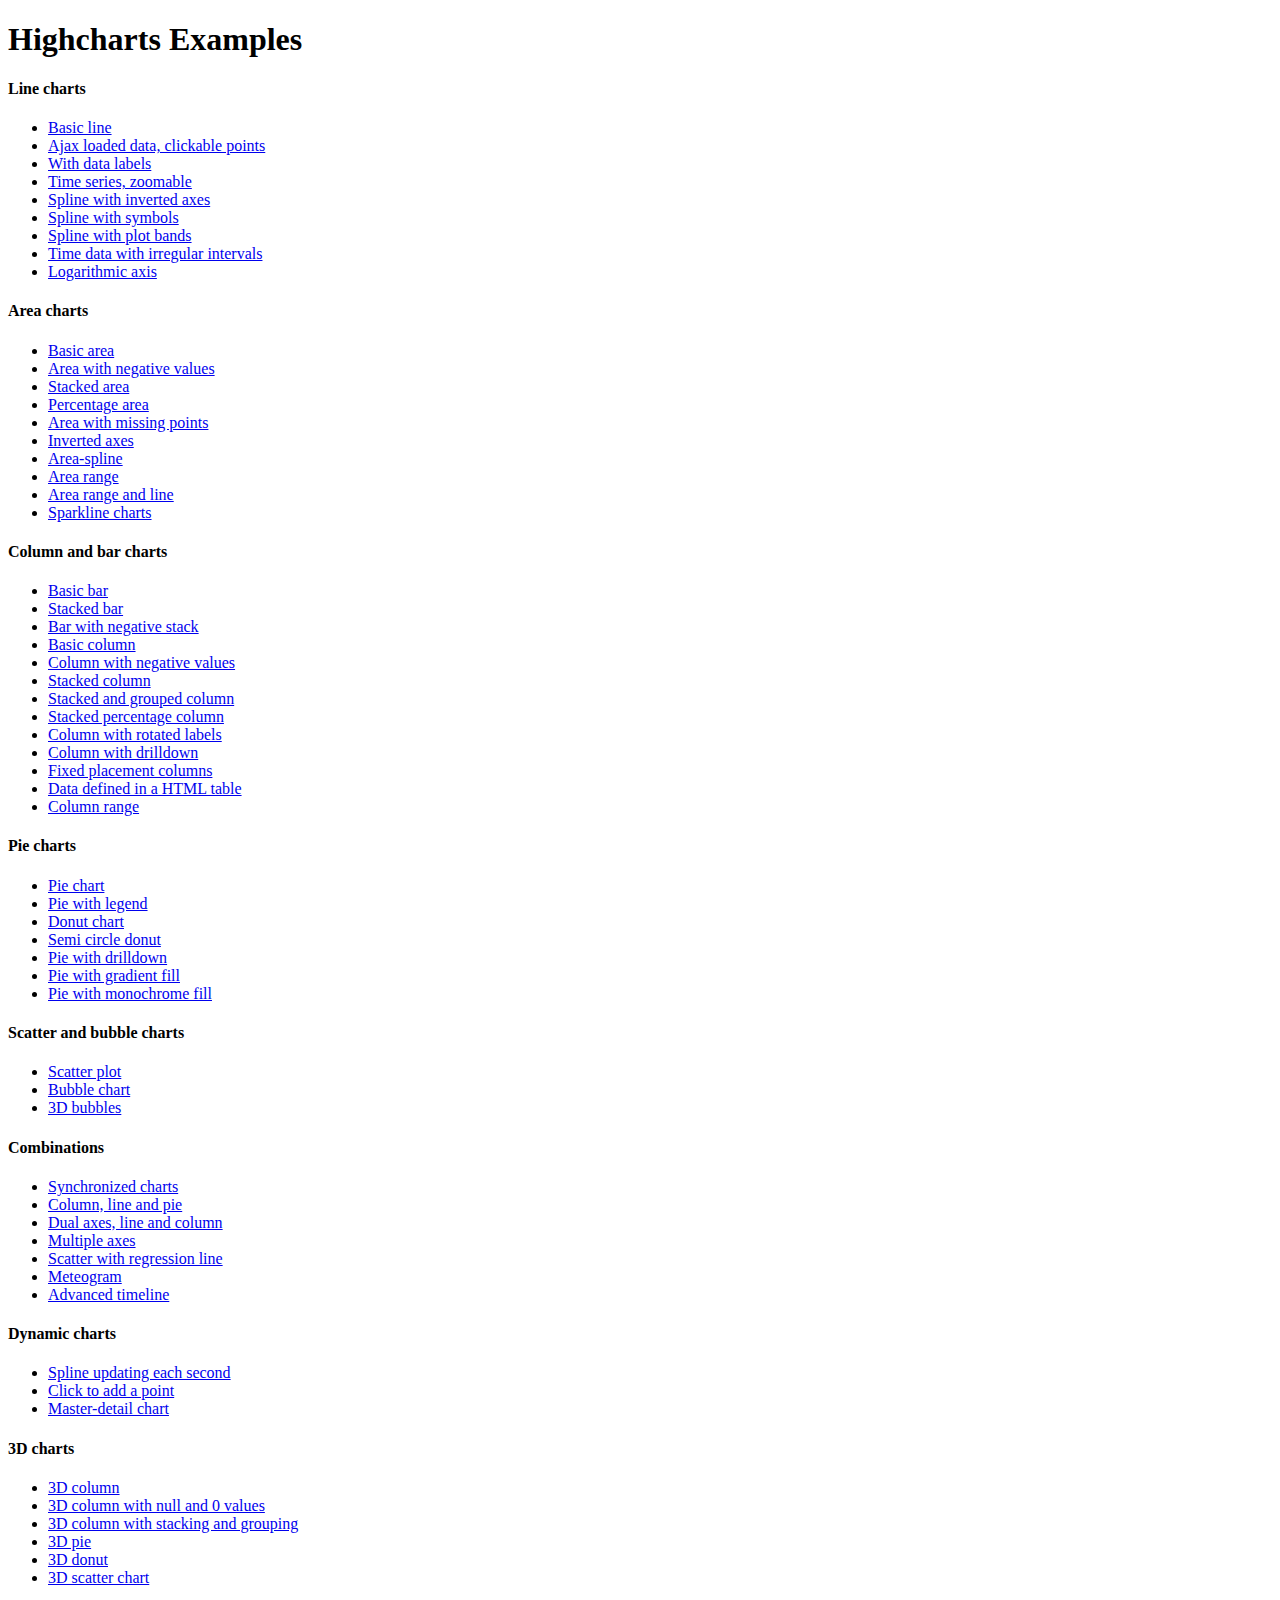
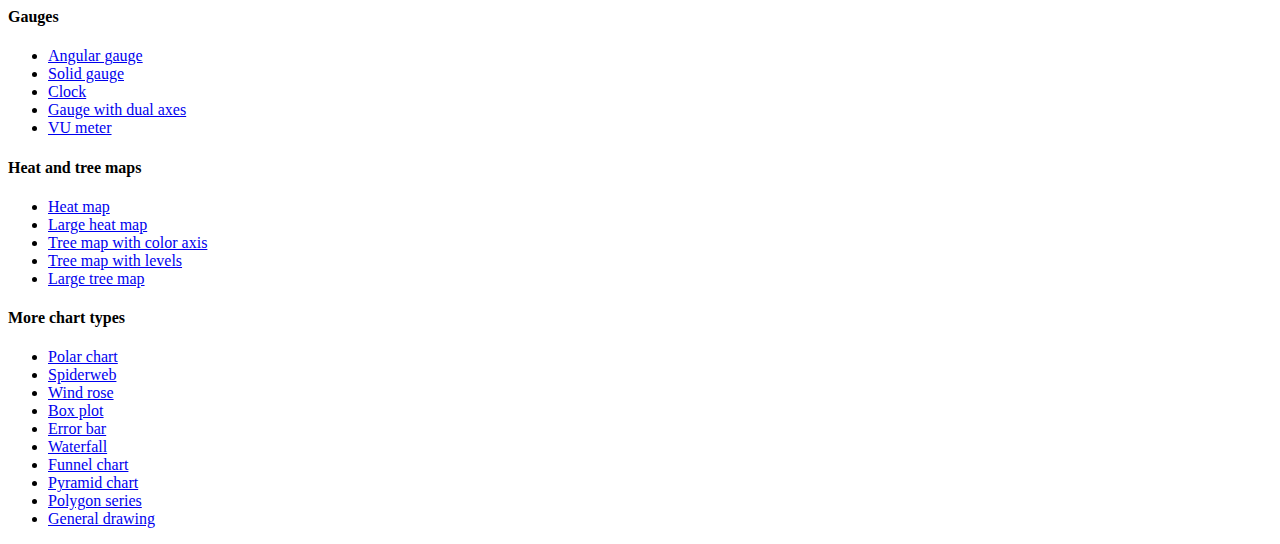
<file: libs/Highcharts/index.htm>
<!DOCTYPE HTML PUBLIC "-//W3C//DTD HTML 4.01//EN" "http://www.w3.org/TR/html4/strict.dtd">
<html>
	<head>
		<meta http-equiv="Content-Type" content="text/html; charset=utf-8" />
		<title>Highcharts Examples</title>
	</head>
	<body>
		<h1>Highcharts Examples</h1>
		<h4>Line charts</h4>
		<ul>
			<li><a href="examples/line-basic/index.htm">Basic line</a></li>
			<li><a href="examples/line-ajax/index.htm">Ajax loaded data, clickable points</a></li>
			<li><a href="examples/line-labels/index.htm">With data labels</a></li>
			<li><a href="examples/line-time-series/index.htm">Time series, zoomable</a></li>
			<li><a href="examples/spline-inverted/index.htm">Spline with inverted axes</a></li>
			<li><a href="examples/spline-symbols/index.htm">Spline with symbols</a></li>
			<li><a href="examples/spline-plot-bands/index.htm">Spline with plot bands</a></li>
			<li><a href="examples/spline-irregular-time/index.htm">Time data with irregular intervals</a></li>
			<li><a href="examples/line-log-axis/index.htm">Logarithmic axis</a></li>
		</ul>
		<h4>Area charts</h4>
		<ul>
			<li><a href="examples/area-basic/index.htm">Basic area</a></li>
			<li><a href="examples/area-negative/index.htm">Area with negative values</a></li>
			<li><a href="examples/area-stacked/index.htm">Stacked area</a></li>
			<li><a href="examples/area-stacked-percent/index.htm">Percentage area</a></li>
			<li><a href="examples/area-missing/index.htm">Area with missing points</a></li>
			<li><a href="examples/area-inverted/index.htm">Inverted axes</a></li>
			<li><a href="examples/areaspline/index.htm">Area-spline</a></li>
			<li><a href="examples/arearange/index.htm">Area range</a></li>
			<li><a href="examples/arearange-line/index.htm">Area range and line</a></li>
			<li><a href="examples/sparkline/index.htm">Sparkline charts</a></li>
		</ul>
		<h4>Column and bar charts</h4>
		<ul>
			<li><a href="examples/bar-basic/index.htm">Basic bar</a></li>
			<li><a href="examples/bar-stacked/index.htm">Stacked bar</a></li>
			<li><a href="examples/bar-negative-stack/index.htm">Bar with negative stack</a></li>
			<li><a href="examples/column-basic/index.htm">Basic column</a></li>
			<li><a href="examples/column-negative/index.htm">Column with negative values</a></li>
			<li><a href="examples/column-stacked/index.htm">Stacked column</a></li>
			<li><a href="examples/column-stacked-and-grouped/index.htm">Stacked and grouped column</a></li>
			<li><a href="examples/column-stacked-percent/index.htm">Stacked percentage column</a></li>
			<li><a href="examples/column-rotated-labels/index.htm">Column with rotated labels</a></li>
			<li><a href="examples/column-drilldown/index.htm">Column with drilldown</a></li>
			<li><a href="examples/column-placement/index.htm">Fixed placement columns</a></li>
			<li><a href="examples/column-parsed/index.htm">Data defined in a HTML table</a></li>
			<li><a href="examples/columnrange/index.htm">Column range</a></li>
		</ul>
		<h4>Pie charts</h4>
		<ul>
			<li><a href="examples/pie-basic/index.htm">Pie chart</a></li>
			<li><a href="examples/pie-legend/index.htm">Pie with legend</a></li>
			<li><a href="examples/pie-donut/index.htm">Donut chart</a></li>
			<li><a href="examples/pie-semi-circle/index.htm">Semi circle donut</a></li>
			<li><a href="examples/pie-drilldown/index.htm">Pie with drilldown</a></li>
			<li><a href="examples/pie-gradient/index.htm">Pie with gradient fill</a></li>
			<li><a href="examples/pie-monochrome/index.htm">Pie with monochrome fill</a></li>
		</ul>
		<h4>Scatter and bubble charts</h4>
		<ul>
			<li><a href="examples/scatter/index.htm">Scatter plot</a></li>
			<li><a href="examples/bubble/index.htm">Bubble chart</a></li>
			<li><a href="examples/bubble-3d/index.htm">3D bubbles</a></li>
		</ul>
		<h4>Combinations</h4>
		<ul>
			<li><a href="examples/synchronized-charts/index.htm">Synchronized charts</a></li>
			<li><a href="examples/combo/index.htm">Column, line and pie</a></li>
			<li><a href="examples/combo-dual-axes/index.htm">Dual axes, line and column</a></li>
			<li><a href="examples/combo-multi-axes/index.htm">Multiple axes</a></li>
			<li><a href="examples/combo-regression/index.htm">Scatter with regression line</a></li>
			<li><a href="examples/combo-meteogram/index.htm">Meteogram</a></li>
			<li><a href="examples/combo-timeline/index.htm">Advanced timeline</a></li>
		</ul>
		<h4>Dynamic charts</h4>
		<ul>
			<li><a href="examples/dynamic-update/index.htm">Spline updating each second</a></li>
			<li><a href="examples/dynamic-click-to-add/index.htm">Click to add a point</a></li>
			<li><a href="examples/dynamic-master-detail/index.htm">Master-detail chart</a></li>
		</ul>
		<h4>3D charts</h4>
		<ul>
			<li><a href="examples/3d-column-interactive/index.htm">3D column</a></li>
			<li><a href="examples/3d-column-null-values/index.htm">3D column with null and 0 values</a></li>
			<li><a href="examples/3d-column-stacking-grouping/index.htm">3D column with stacking and grouping</a></li>
			<li><a href="examples/3d-pie/index.htm">3D pie</a></li>
			<li><a href="examples/3d-pie-donut/index.htm">3D donut</a></li>
			<li><a href="examples/3d-scatter-draggable/index.htm">3D scatter chart</a></li>
		</ul>
		<h4>Gauges</h4>
		<ul>
			<li><a href="examples/gauge-speedometer/index.htm">Angular gauge</a></li>
			<li><a href="examples/gauge-solid/index.htm">Solid gauge</a></li>
			<li><a href="examples/gauge-clock/index.htm">Clock</a></li>
			<li><a href="examples/gauge-dual/index.htm">Gauge with dual axes</a></li>
			<li><a href="examples/gauge-vu-meter/index.htm">VU meter</a></li>
		</ul>
		<h4>Heat and tree maps</h4>
		<ul>
			<li><a href="examples/heatmap/index.htm">Heat map</a></li>
			<li><a href="examples/heatmap-canvas/index.htm">Large heat map</a></li>
			<li><a href="examples/treemap-coloraxis/index.htm">Tree map with color axis</a></li>
			<li><a href="examples/treemap-with-levels/index.htm">Tree map with levels</a></li>
			<li><a href="examples/treemap-large-dataset/index.htm">Large tree map</a></li>
		</ul>
		<h4>More chart types</h4>
		<ul>
			<li><a href="examples/polar/index.htm">Polar chart</a></li>
			<li><a href="examples/polar-spider/index.htm">Spiderweb</a></li>
			<li><a href="examples/polar-wind-rose/index.htm">Wind rose</a></li>
			<li><a href="examples/box-plot/index.htm">Box plot</a></li>
			<li><a href="examples/error-bar/index.htm">Error bar</a></li>
			<li><a href="examples/waterfall/index.htm">Waterfall</a></li>
			<li><a href="examples/funnel/index.htm">Funnel chart</a></li>
			<li><a href="examples/pyramid/index.htm">Pyramid chart</a></li>
			<li><a href="examples/polygon/index.htm">Polygon series</a></li>
			<li><a href="examples/renderer/index.htm">General drawing</a></li>
		</ul>
	</body>
</html>
</file>
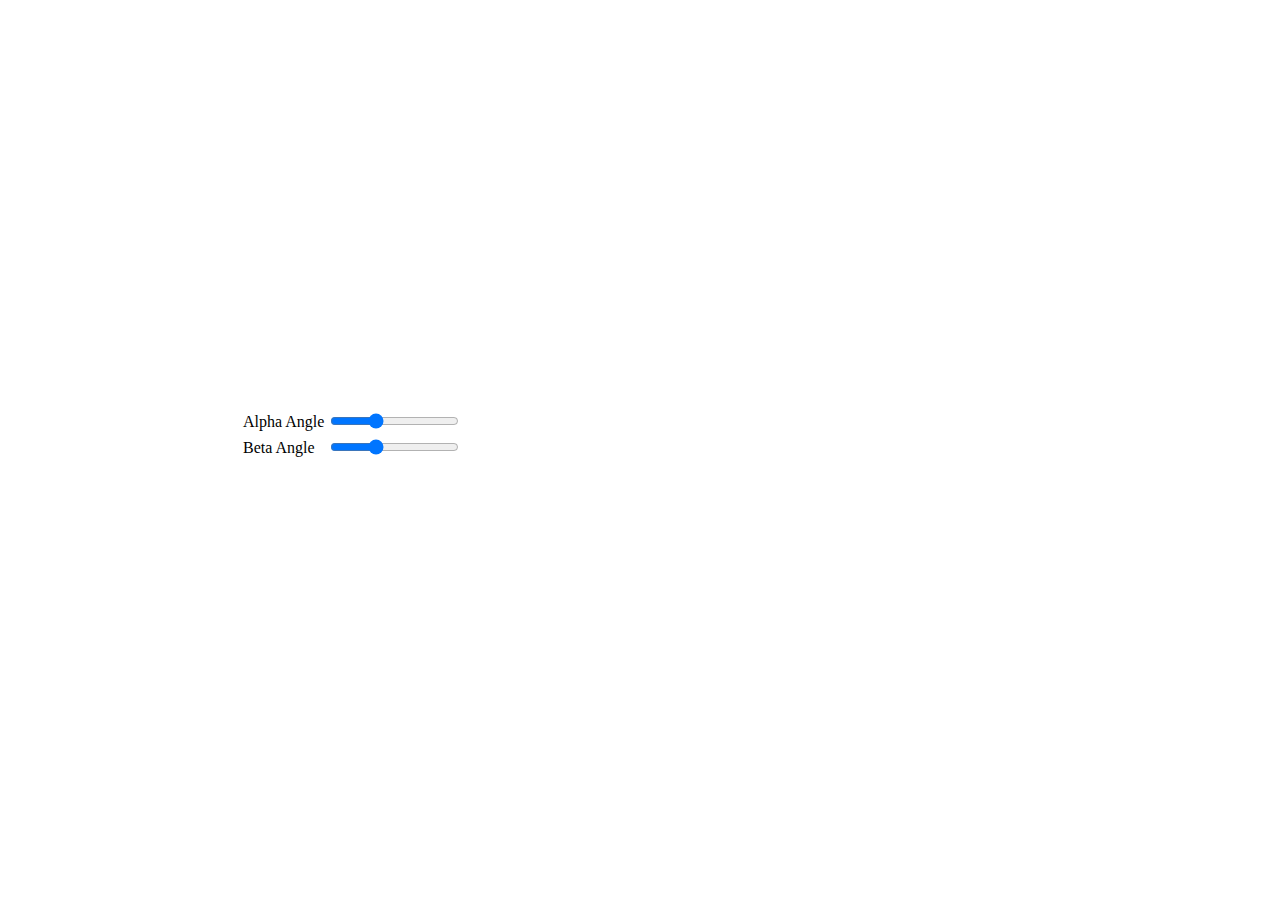
<file: libs/Highcharts/examples/3d-column-interactive/index.htm>
<!DOCTYPE HTML>
<html>
	<head>
		<meta http-equiv="Content-Type" content="text/html; charset=utf-8">
		<title>Highcharts Example</title>

		<script type="text/javascript" src="https://ajax.googleapis.com/ajax/libs/jquery/1.8.2/jquery.min.js"></script>
		<style type="text/css">
#container, #sliders {
    min-width: 310px; 
    max-width: 800px;
    margin: 0 auto;
}
#container {
    height: 400px; 
}
		</style>
		<script type="text/javascript">
$(function () {
    // Set up the chart
    var chart = new Highcharts.Chart({
        chart: {
            renderTo: 'container',
            type: 'column',
            margin: 75,
            options3d: {
                enabled: true,
                alpha: 15,
                beta: 15,
                depth: 50,
                viewDistance: 25
            }
        },
        title: {
            text: 'Chart rotation demo'
        },
        subtitle: {
            text: 'Test options by dragging the sliders below'
        },
        plotOptions: {
            column: {
                depth: 25
            }
        },
        series: [{
            data: [29.9, 71.5, 106.4, 129.2, 144.0, 176.0, 135.6, 148.5, 216.4, 194.1, 95.6, 54.4]
        }]
    });

    function showValues() {
        $('#R0-value').html(chart.options.chart.options3d.alpha);
        $('#R1-value').html(chart.options.chart.options3d.beta);
    }

    // Activate the sliders
    $('#R0').on('change', function () {
        chart.options.chart.options3d.alpha = this.value;
        showValues();
        chart.redraw(false);
    });
    $('#R1').on('change', function () {
        chart.options.chart.options3d.beta = this.value;
        showValues();
        chart.redraw(false);
    });

    showValues();
});
		</script>
	</head>
	<body>
<script src="https://code.highcharts.com/highcharts.js"></script>
<script src="https://code.highcharts.com/highcharts-3d.js"></script>
<script src="https://code.highcharts.com/modules/exporting.js"></script>

<div id="container"></div>
<div id="sliders">
    <table>
        <tr><td>Alpha Angle</td><td><input id="R0" type="range" min="0" max="45" value="15"/> <span id="R0-value" class="value"></span></td></tr>
        <tr><td>Beta Angle</td><td><input id="R1" type="range" min="0" max="45" value="15"/> <span id="R1-value" class="value"></span></td></tr>
    </table>
</div>
	</body>
</html>
</file>
